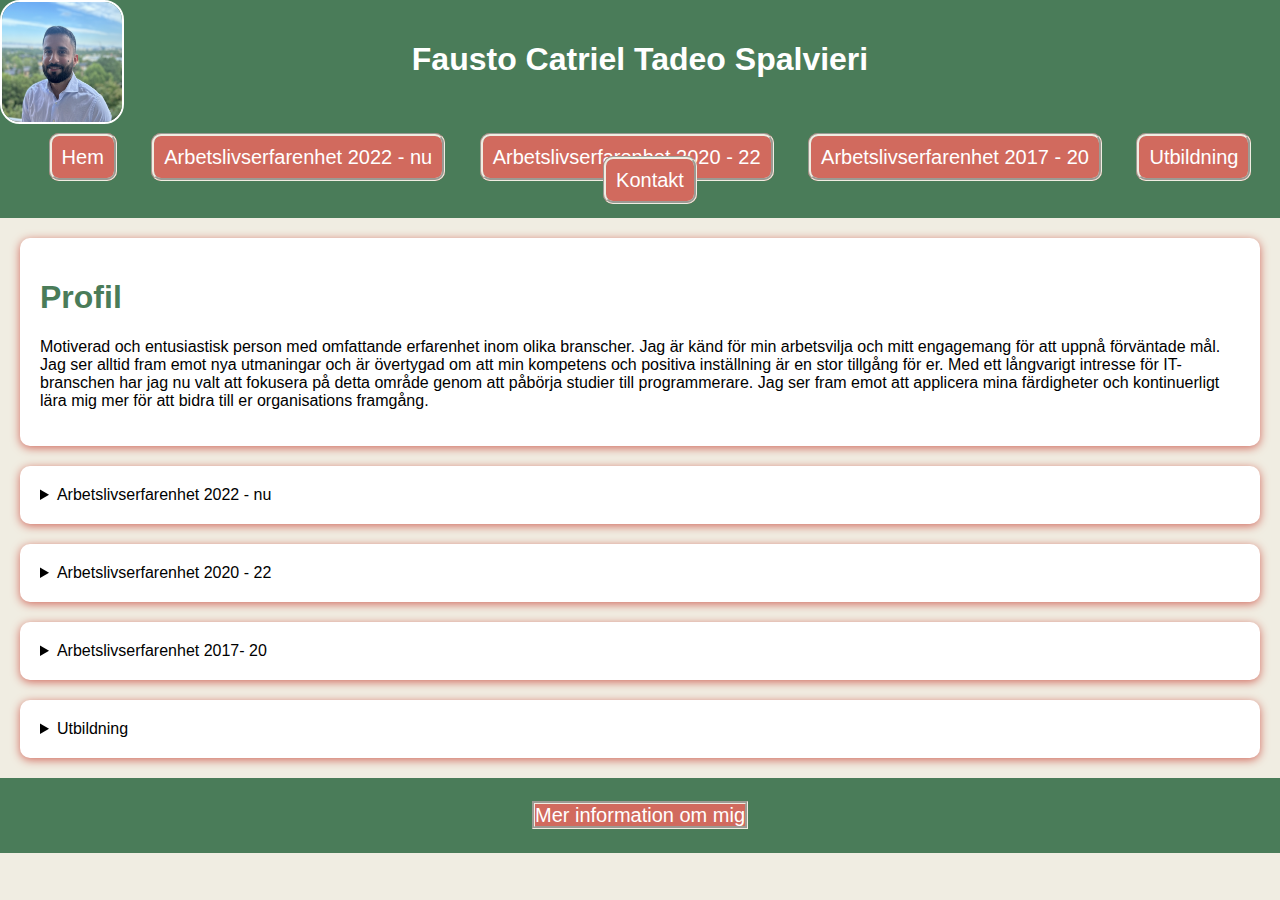
<file: index.html>
<!DOCTYPE html>
<html lang="sv">

<head>
    <meta charset="UTF-8">
    <meta name="viewport" content="width=device-width, initial-scale=1.0">
    <title>Fausto Catriels CV</title>
    <link rel="stylesheet" href="stil.css">
</head>

<body>

    <header>
        <img src="fotoCV.png" alt="Minbild" class="bild">
        <h1 style="color: white;">Fausto Catriel Tadeo Spalvieri</h1>
    </header>



    <nav>
        <ul>
            <li><a href="index.html">Hem</a></li>
            <li><a href="#erfarenhet22nu">Arbetslivserfarenhet 2022 - nu</a></li>
            <li><a href="#erfarenhet20-22">Arbetslivserfarenhet 2020 - 22</a></li>
            <li><a href="#erfarenhet1720">Arbetslivserfarenhet 2017 - 20</a></li>
            <li><a href="#utbildning">Utbildning</a></li>
            <li><a href="kontakt.html">Kontakt</a></li>
        </ul>
    </nav>


    <section>
        <h1>Profil</h1>
        <p style="color: black;">Motiverad och entusiastisk person med omfattande erfarenhet inom olika
            branscher. Jag är känd för min arbetsvilja och mitt engagemang för att uppnå
            förväntade mål. Jag ser alltid fram emot nya utmaningar och är övertygad om
            att min kompetens och positiva inställning är en stor tillgång för er. Med ett
            långvarigt intresse för IT-branschen har jag nu valt att fokusera på detta område
            genom att påbörja studier till programmerare. Jag ser fram emot att applicera
            mina färdigheter och kontinuerligt lära mig mer för att bidra till er organisations
            framgång.</p>
    </section>


    <section id="erfarenhet22nu">
        <details>
            <summary>Arbetslivserfarenhet 2022 - nu</summary>
            <p>
            <h1>Barberare, Barbers Of Sweden, Stockholm</h1>
            <h2>Januari 2023 — Nuvarande </h2>
            Som barberare på Barbers of Sweden har jag varierande arbetsuppgifter som
            inkluderar produktförsäljning, klippningar, kassaarbete och kundbokning. Min
            roll innefattar att erbjuda högkvalitativa klippningar och rakningar, hantera
            försäljning av hårvårdsprodukter samt sköta kassa och boka kundtider</p>
            <br>
            <p>
            <h1>Rekryteringsgruppen, Stockholm</h1>
            <h2>April 2022 — Januari 2023</h2>
            Jag blev bemannad hos olika företag och utförde varierande arbeten, exempelvis
            lagerarbete, grovarbete och byggstädning</p>
        </details>
    </section>

    <section id="erfarenhet20-22">
        <details>
            <summary>Arbetslivserfarenhet 2020 - 22</summary>
            <p>
            <h1>Barberare, Clippers Hägersten, Stockholm</h1>
            <h2>April 2021 — Maj 2022</h2>
            Som barberare på Clippers i hägersten, har jag haft varierande arbetsuppgifter
            som inkluderar produktförsäljning, klippningar, kassaarbete och kundbokning.
            Min roll har innefattat att erbjuda högkvalitativa klippningar och rakningar,
            hantera försäljning av hårvårdsprodukter samt sköta kassa och boka kundtider.
            Denna erfarenhet har utvecklat mina färdigheter inom kundservice, försäljning
            och administration</p>
            <br>
            <p>
            <h1>Lokalvårdare, MIAB AB, Tyresö</h1>
            <h2>November 2020 — April 2021</h2>
            Jag arbetade i Tyresö kommuns lokaler, där jag ansvarade för städningen av
            skolor, förskolor och sporthallar.
            </p>
        </details>
    </section>


    <section id="erfarenhet1720">
        <details>
            <summary>Arbetslivserfarenhet 2017- 20</summary>
            <p>
            <h1>Barberare, Samy´s Barbershop, Solna</h1>
            <h2>April 2019 — December 2020</h2>
            Som barberare på Samy's Barbershop ansvarade jag inte bara för klippningar,
            utan även för flera administrativa och operativa uppgifter. Dessa inkluderade
            hantering av kassor, öppning och stängning av lokalen samt kundbokning. Jag
            bidrog till att säkerställa en smidig och professionell drift av salongen, samtidigt
            som jag upprätthöll hög kundservice och noggrannhet i alla arbetsuppgifter.
            </p>
            <br>
            <p>
            <h1>Golvvårdare, JV Golvtjänst AB, Stockholm</h1>
            <h2>Mars 2019 — Oktober 2019</h2>
            Arbetade jag främst med att underhålla både golv och mattor, men även städning
            och fönsterputs</p>

            <details>
                <summary>Mer här..</summary>
                <p>
                <h1>Lokalvårdare, Amazonia Städ, Stockholm</h1>
                <h2>Juli 2018 — Februari 2019</h2>
                Jag arbetade med lokalvård på skolor och kontor, jag fick även utföra
                flyttstädning.</p>
                <br>
                <p>
                <h1>Barberare, Peluqueria Rossy, Buenos Aires</h1>
                <h2>Februari 2017 — Mars 2018</h2>
                Jag arbetade som nyexaminerad barberare och där lärde jag mig vikten av service.</p>
            </details>
        </details>
    </section>

    <section id="utbildning">
        <details>
            <summary>Utbildning</summary>
            <p>
            <h1>Programmering, Jensen Education</h1>
            <h2>Maj 2024 — Nuvarande</h2>
            På denna utbildningen får jag grundläggande kunskaper inom olika programmeringsspråk så som
            Python, HTML och CSS, JavaScript och PHP</p>
            <p>
            <h1>Codecademy</h1>
            <h2>Januari 2024 — Nuvarande</h2>
            På min fritid läser jag flera kurser på Codecademy för att gå djupare i programmering och
            även utveckla mina kunskaper.
            <br>
            Jag har inte blivit klar med nån utbildning än pga att jag gör många samtidigt,
            som bland annat : Back-end Engineer och Computer Science.</p>
            <p>
            <h1>Barberarexamen, Betty skin, Buenos Aires</h1>
            <h2>Mars 2016 — Oktober 2016</h2>
            Frisör utbildning på Betty Skin i Argentina. Internationellt godkänt diplom.</p>
            <p>
            <h1>Gymnasium , Modelo Marmol, Buenos Aires</h1>
            <h2>Mars 2015 — December 2017</h2>
            Naturvetenskapliga programmet i Argentina, 3 år</p>

        </details>
    </section>


    <footer class="foter">
        <p><a href="mer.html">Mer information om mig</a></p>

    </footer>
</body>

</html>
</file>
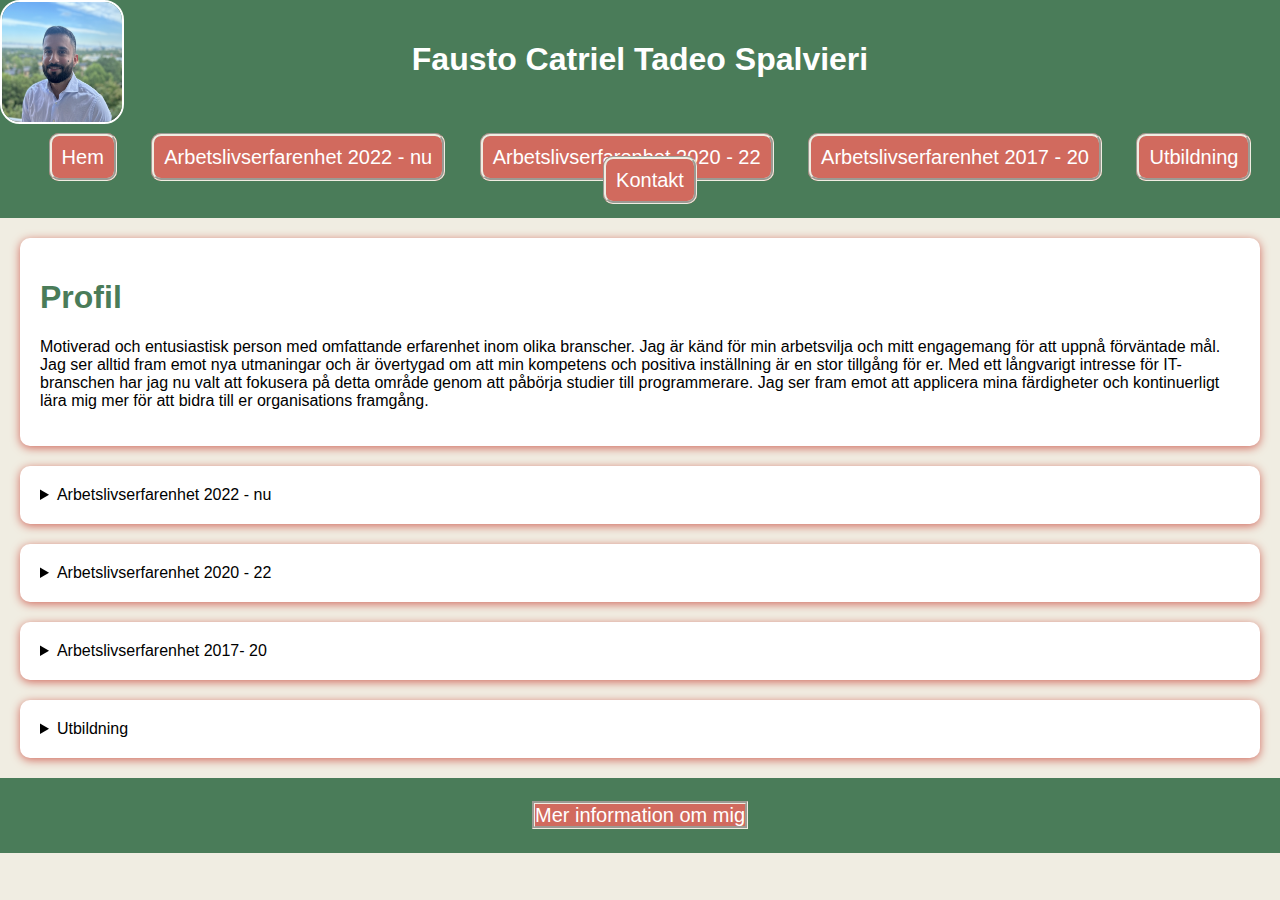
<file: FaustoCatriel.html>
<!DOCTYPE html>
<html lang="sv">

<head>
    <meta charset="UTF-8">
    <meta name="viewport" content="width=device-width, initial-scale=1.0">
    <title>Fausto Catriels CV</title>
    <link rel="stylesheet" href="stil.css">
</head>

<body>

    <header>
        <img src="fotoCV.png" alt="Minbild" class="bild">
        <h1 style="color: white;">Fausto Catriel Tadeo Spalvieri</h1>
    </header>



    <nav>
        <ul>
            <li><a href="FaustoCatriel.html">Hem</a></li>
            <li><a href="#erfarenhet22nu">Arbetslivserfarenhet 2022 - nu</a></li>
            <li><a href="#erfarenhet20-22">Arbetslivserfarenhet 2020 - 22</a></li>
            <li><a href="#erfarenhet1720">Arbetslivserfarenhet 2017 - 20</a></li>
            <li><a href="#utbildning">Utbildning</a></li>
            <li><a href="kontakt.html">Kontakt</a></li>
        </ul>
    </nav>


    <section>
        <h1>Profil</h1>
        <p style="color: black;">Motiverad och entusiastisk person med omfattande erfarenhet inom olika
            branscher. Jag är känd för min arbetsvilja och mitt engagemang för att uppnå
            förväntade mål. Jag ser alltid fram emot nya utmaningar och är övertygad om
            att min kompetens och positiva inställning är en stor tillgång för er. Med ett
            långvarigt intresse för IT-branschen har jag nu valt att fokusera på detta område
            genom att påbörja studier till programmerare. Jag ser fram emot att applicera
            mina färdigheter och kontinuerligt lära mig mer för att bidra till er organisations
            framgång.</p>
    </section>


    <section id="erfarenhet22nu">
        <details>
            <summary>Arbetslivserfarenhet 2022 - nu</summary>
            <p>
            <h1>Barberare, Barbers Of Sweden, Stockholm</h1>
            <h2>Januari 2023 — Nuvarande </h2>
            Som barberare på Barbers of Sweden har jag varierande arbetsuppgifter som
            inkluderar produktförsäljning, klippningar, kassaarbete och kundbokning. Min
            roll innefattar att erbjuda högkvalitativa klippningar och rakningar, hantera
            försäljning av hårvårdsprodukter samt sköta kassa och boka kundtider</p>
            <br>
            <p>
            <h1>Rekryteringsgruppen, Stockholm</h1>
            <h2>April 2022 — Januari 2023</h2>
            Jag blev bemannad hos olika företag och utförde varierande arbeten, exempelvis
            lagerarbete, grovarbete och byggstädning</p>
        </details>
    </section>

    <section id="erfarenhet20-22">
        <details>
            <summary>Arbetslivserfarenhet 2020 - 22</summary>
            <p>
            <h1>Barberare, Clippers Hägersten, Stockholm</h1>
            <h2>April 2021 — Maj 2022</h2>
            Som barberare på Clippers i hägersten, har jag haft varierande arbetsuppgifter
            som inkluderar produktförsäljning, klippningar, kassaarbete och kundbokning.
            Min roll har innefattat att erbjuda högkvalitativa klippningar och rakningar,
            hantera försäljning av hårvårdsprodukter samt sköta kassa och boka kundtider.
            Denna erfarenhet har utvecklat mina färdigheter inom kundservice, försäljning
            och administration</p>
            <br>
            <p>
            <h1>Lokalvårdare, MIAB AB, Tyresö</h1>
            <h2>November 2020 — April 2021</h2>
            Jag arbetade i Tyresö kommuns lokaler, där jag ansvarade för städningen av
            skolor, förskolor och sporthallar.
            </p>
        </details>
    </section>


    <section id="erfarenhet1720">
        <details>
            <summary>Arbetslivserfarenhet 2017- 20</summary>
            <p>
            <h1>Barberare, Samy´s Barbershop, Solna</h1>
            <h2>April 2019 — December 2020</h2>
            Som barberare på Samy's Barbershop ansvarade jag inte bara för klippningar,
            utan även för flera administrativa och operativa uppgifter. Dessa inkluderade
            hantering av kassor, öppning och stängning av lokalen samt kundbokning. Jag
            bidrog till att säkerställa en smidig och professionell drift av salongen, samtidigt
            som jag upprätthöll hög kundservice och noggrannhet i alla arbetsuppgifter.
            </p>
            <br>
            <p>
            <h1>Golvvårdare, JV Golvtjänst AB, Stockholm</h1>
            <h2>Mars 2019 — Oktober 2019</h2>
            Arbetade jag främst med att underhålla både golv och mattor, men även städning
            och fönsterputs</p>

            <details>
                <summary>Mer här..</summary>
                <p>
                <h1>Lokalvårdare, Amazonia Städ, Stockholm</h1>
                <h2>Juli 2018 — Februari 2019</h2>
                Jag arbetade med lokalvård på skolor och kontor, jag fick även utföra
                flyttstädning.</p>
                <br>
                <p>
                <h1>Barberare, Peluqueria Rossy, Buenos Aires</h1>
                <h2>Februari 2017 — Mars 2018</h2>
                Jag arbetade som nyexaminerad barberare och där lärde jag mig vikten av service.</p>
            </details>
        </details>
    </section>

    <section id="utbildning">
        <details>
            <summary>Utbildning</summary>
            <p>
            <h1>Programmering, Jensen Education</h1>
            <h2>Maj 2024 — Nuvarande</h2>
            På denna utbildningen får jag grundläggande kunskaper inom olika programmeringsspråk så som
            Python, HTML och CSS, JavaScript och PHP</p>
            <p>
            <h1>Codecademy</h1>
            <h2>Januari 2024 — Nuvarande</h2>
            På min fritid läser jag flera kurser på Codecademy för att gå djupare i programmering och
            även utveckla mina kunskaper.
            <br>
            Jag har inte blivit klar med nån utbildning än pga att jag gör många samtidigt,
            som bland annat : Back-end Engineer och Computer Science.</p>
            <p>
            <h1>Barberarexamen, Betty skin, Buenos Aires</h1>
            <h2>Mars 2016 — Oktober 2016</h2>
            Frisör utbildning på Betty Skin i Argentina. Internationellt godkänt diplom.</p>
            <p>
            <h1>Gymnasium , Modelo Marmol, Buenos Aires</h1>
            <h2>Mars 2015 — December 2017</h2>
            Naturvetenskapliga programmet i Argentina, 3 år</p>

        </details>
    </section>


    <footer class="foter">
        <p><a href="mer.html">Mer information om mig</a></p>

    </footer>
</body>

</html>
</file>
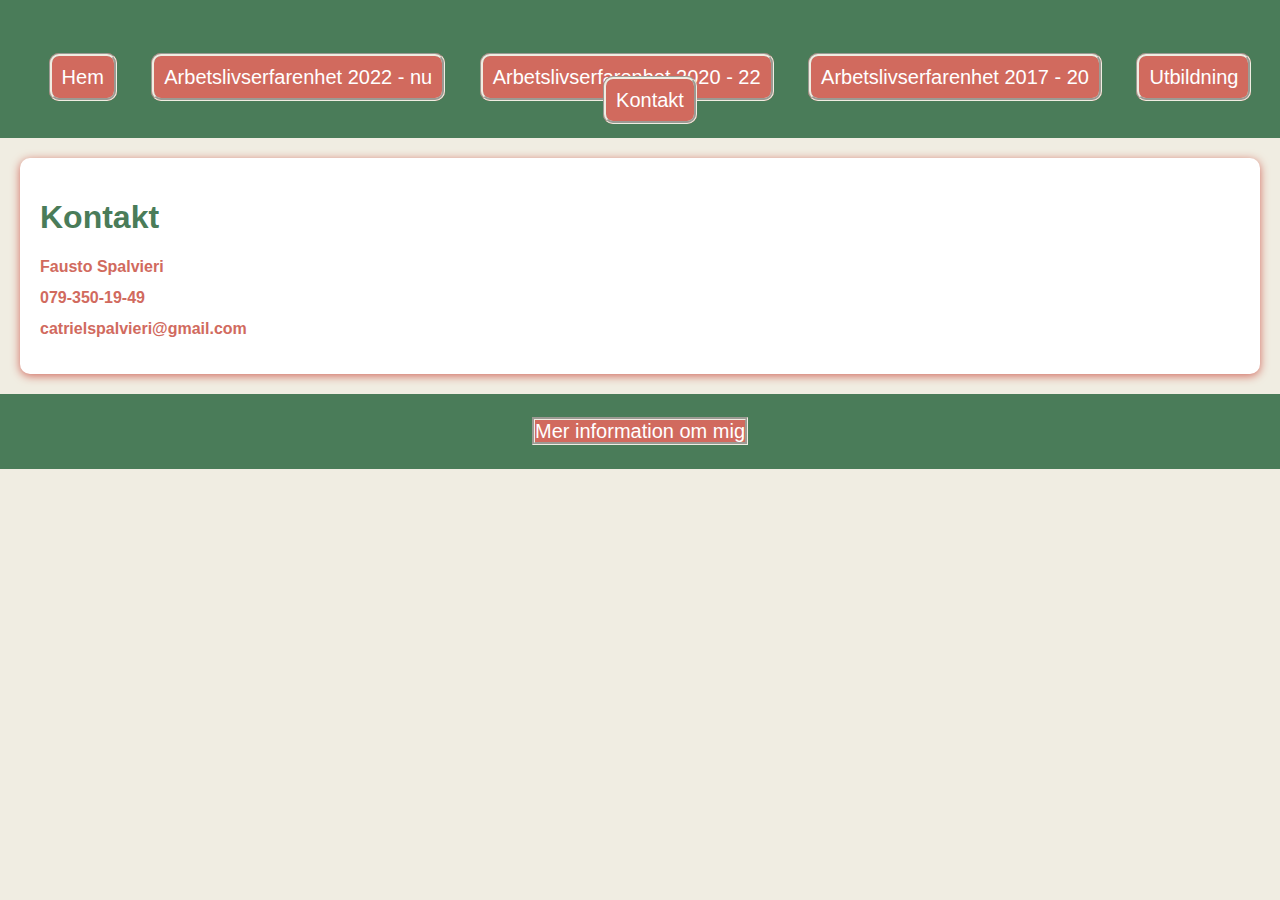
<file: kontakt.html>
<!DOCTYPE html>
<html lang="sv">

<head>
    <meta charset="UTF-8">
    <meta name="viewport" content="width=device-width, initial-scale=1.0">
    <title>Kontakt</title>
    <link rel="stylesheet" href="stil.css">
</head>

<body>

    <header>

    </header>

    <nav>
        <ul>
            <li><a href="index.html">Hem</a></li>
            <li><a href="index.html#erfarenhet22nu">Arbetslivserfarenhet 2022 - nu</a></li>
            <li><a href="index.html#erfarenhet20-22">Arbetslivserfarenhet 2020 - 22</a></li>
            <li><a href="index.html#erfarenhet1720">Arbetslivserfarenhet 2017 - 20</a></li>
            <li><a href="index.html#utbildning">Utbildning</a></li>
            <li><a href="kontakt.html">Kontakt</a></li>
        </ul>
    </nav>

    <section>
        <h1>Kontakt</h1>
        <p>
        <h2>Fausto Spalvieri</h2>
        <h2>079-350-19-49</h2>
        <h2>catrielspalvieri@gmail.com</h2>
        </p>

    </section>

    <footer class="foter">
        <p><a href="mer.html">Mer information om mig</a></p>

    </footer>

</body>

</html>
</file>
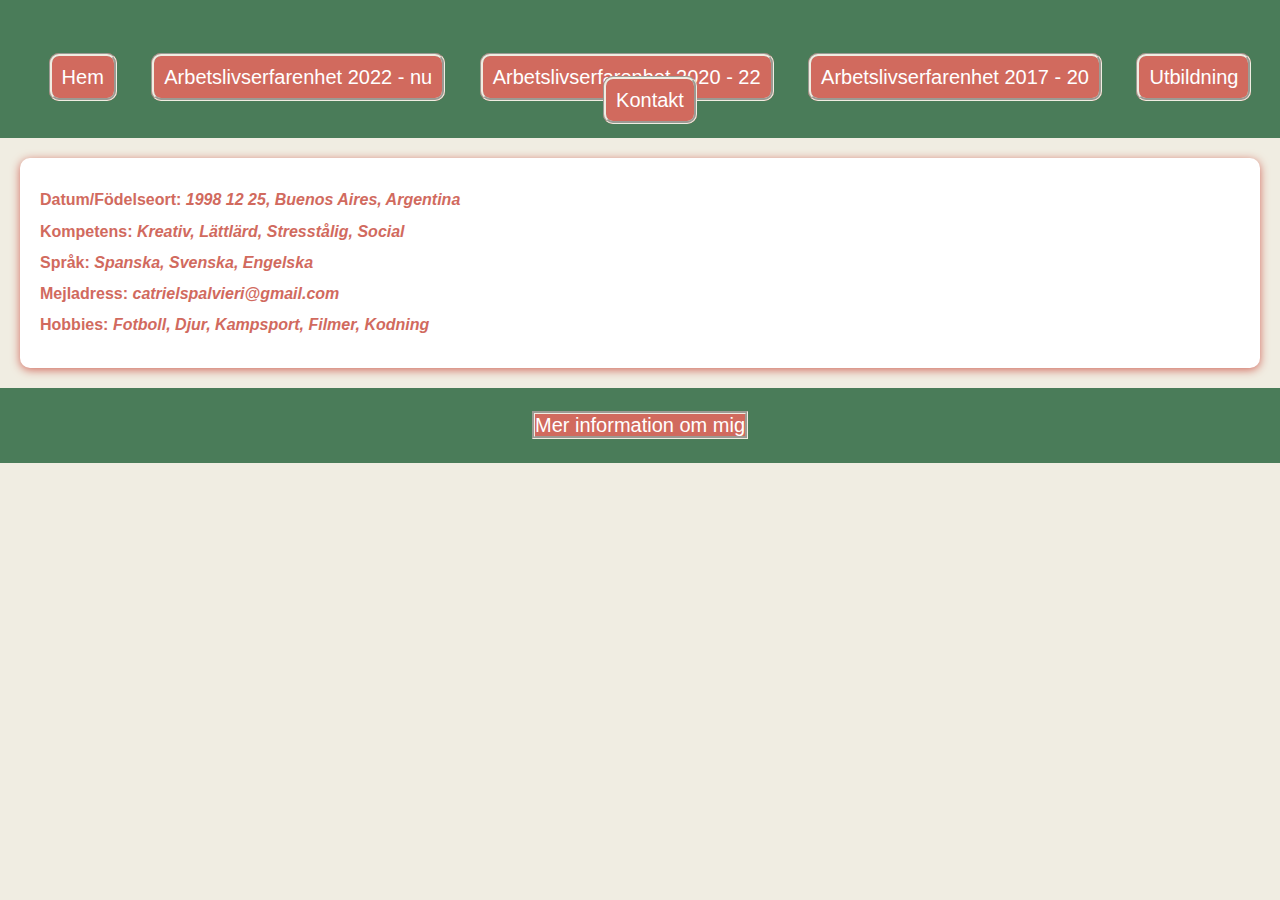
<file: mer.html>
<!DOCTYPE html>
<html lang="sv">

<head>
    <meta charset="UTF-8">
    <meta name="viewport" content="width=device-width, initial-scale=1.0">
    <title>Om mig</title>
    <link rel="stylesheet" href="stil.css">
</head>

<body>
    <header>
    </header>


    <nav>
        <ul>
            <li><a href="index.html">Hem</a></li>
            <li><a href="index.html#erfarenhet22nu">Arbetslivserfarenhet 2022 - nu</a></li>
            <li><a href="index.html#erfarenhet20-22">Arbetslivserfarenhet 2020 - 22</a></li>
            <li><a href="index.html#erfarenhet1720">Arbetslivserfarenhet 2017 - 20</a></li>
            <li><a href="index.html#utbildning">Utbildning</a></li>
            <li><a href="kontakt.html">Kontakt</a></li>
        </ul>
    </nav>

    <section>
        <h2>Datum/Födelseort: <em>1998 12 25, Buenos Aires, Argentina</em></h2>
        <h2>Kompetens: <em>Kreativ, Lättlärd, Stresstålig, Social</em></h2>
        <h2>Språk: <em>Spanska, Svenska, Engelska</em></h2>
        <h2>Mejladress: <em>catrielspalvieri@gmail.com</em></h2>
        <h2>Hobbies: <em>Fotboll, Djur, Kampsport, Filmer, Kodning</em></h2>
    </section>

    <footer class="foter">
        <p><a href="mer.html">Mer information om mig</a></p>

    </footer>
</body>

</html>
</file>
<file: stil.css>
body {
    font-family: Arial, sans-serif;
    margin: 0;
    padding: 0;
    background-color: #F0EDE2;
}

header {
    background-color: #4A7C59;
    color: #FFFFFF;
    text-align: center;
    padding: 20px 0;
}

.bild {
    height: 120px;
    width: 120px;
    border: 2px solid #FFFFFF;
    border-radius: 20px;
    position: absolute;
    top: 0%;
    left: 0%;
}

.bild:hover {
    height: 300px;
    width: 300px;
    border-radius: 80px;
    border: 5px solid #FFFFFF;
}

nav {
    background-color: #4A7C59;
    padding: 10px 0;
}

nav ul {
    list-style: none;
    text-align: center;
    padding: 0;
}

nav ul li {
    display: inline;
    margin: 0px 15px;
}

nav ul li a {
    color: #FFFFFF;
    text-decoration: none;
    font-size: 20px;
    background-color: #D16A5E;
    border: groove #F0EDE2;
    padding: 10px;
    border-radius: 10px;
}

nav ul li a:hover {
    text-decoration: none;
    color: #FFFFFF;
    font-size: xx-large;
}

section {
    margin: 20px;
    padding: 20px;
    background-color: #FFFFFF;
    border-radius: 10px;
    box-shadow: 0 2px 10px #D16A5E;
}

h1 {
    color: #4A7C59;
}

h2 {
    font-size: medium;
    color: #D16A5E;
}

p {
    color: #3B3B3B;
}

ul {
    list-style-type: disc;
    margin-left: 20px;
}

footer {
    background-color: #4A7C59;
    color: #FFFFFF;
    text-align: center;
    padding: 10px 0;
    position: relative;
    bottom: 0;
    width: 100%;
}

.foter {
    color: #FFFFFF;
}

.foter a {
    color: #FFFFFF;
    background-color: #D16A5E;
    text-decoration: none;
    font-size: 20px;
    border: groove #F0EDE2;
    font-family: Arial, sans-serif;
}

.foter a:hover {
    font-size: xx-large;
}

@media (max-width: 768px) {
    nav ul li {
        display: block;
        margin: 10px 0;
    }

    section {
        margin: 10px;
        padding: 10px;
    }

    .bild {
        width: 100px;
    }
}
</file>
